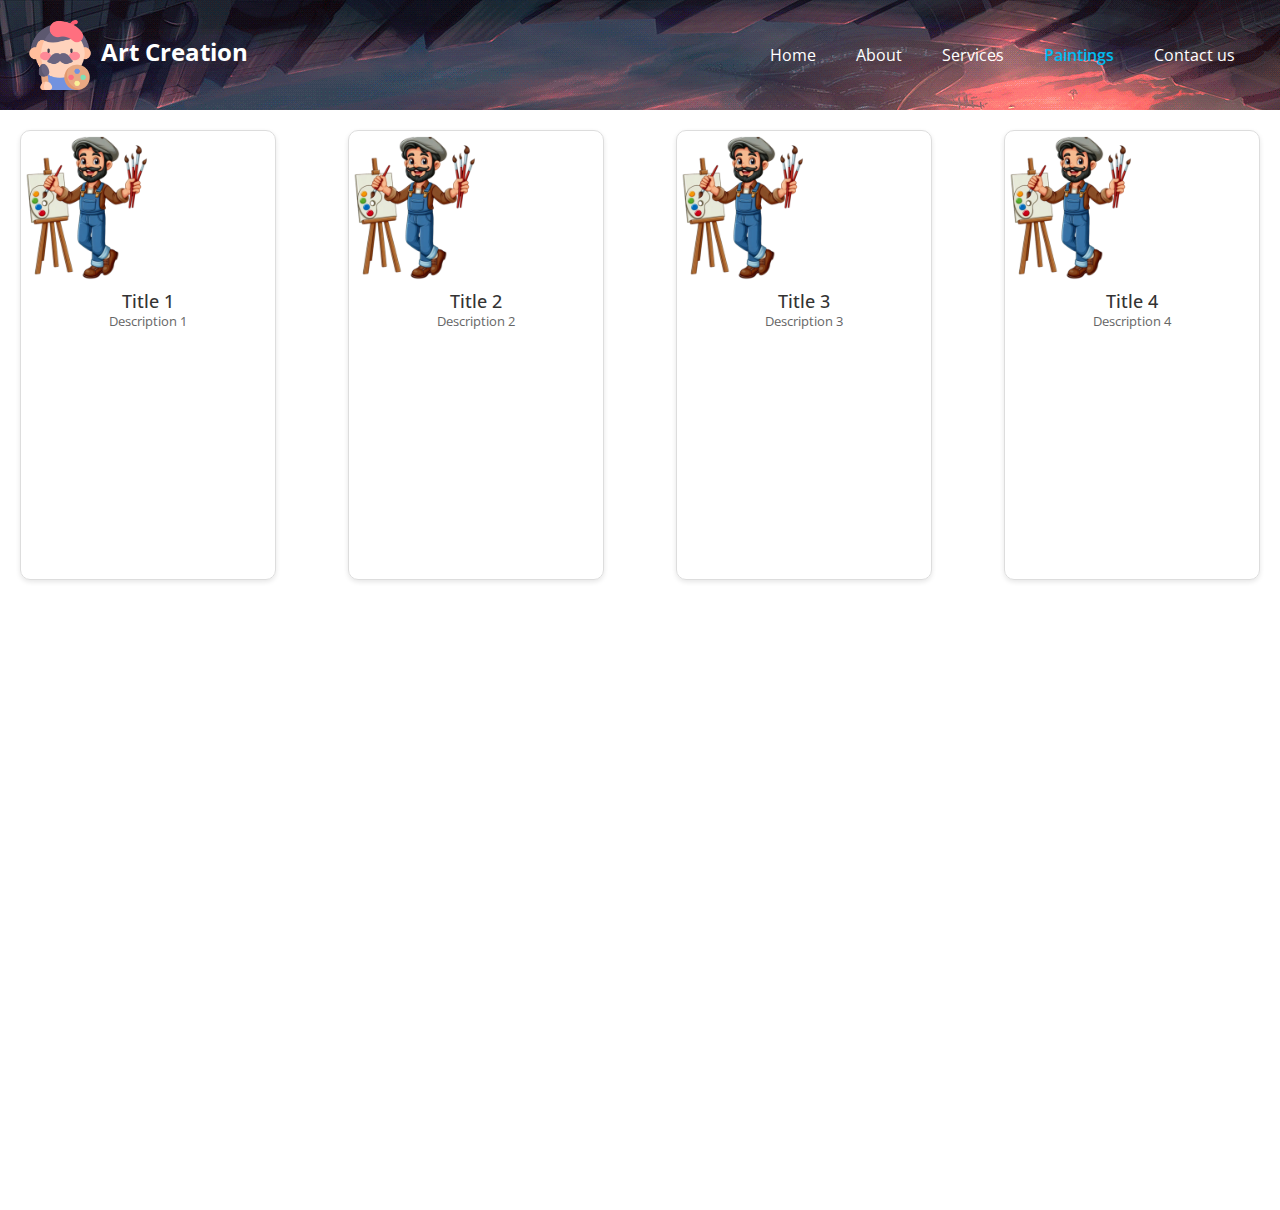
<file: paintings.html>
<!DOCTYPE html>
<html>

<head>
  <!-- Basic -->
  <meta charset="utf-8" />
  <meta http-equiv="X-UA-Compatible" content="IE=edge" />
  <!-- Mobile Metas -->
  <meta name="viewport" content="width=device-width, initial-scale=1, shrink-to-fit=no" />
  <link rel="shortcut icon" href="images/artist.png" type="">

  <title>Art Creation</title>

  <!-- bootstrap core css -->
  <link rel="stylesheet" type="text/css" href="css/bootstrap.css" />

  <!-- fonts style -->
  <link href="https://fonts.googleapis.com/css2?family=Roboto:wght@400;500;700;900&display=swap" rel="stylesheet">

  <!-- Custom styles for this template -->
  <link href="css/style.css" rel="stylesheet" />
  <link href="css/responsive.css" rel="stylesheet" />

  <style>
    .card-container {
      display: flex;
      flex-wrap: wrap;
      justify-content: space-between;
      padding: 20px;
    }
    .card-content {
      /* width: calc(25% - 10px); 25% for four cards per row with some margin */
      min-width:20vw;
      height:50vh;
      margin-bottom: 20px; /* Space between rows */
      border: 1px solid #ddd;
      border-radius: 10px;
      overflow: hidden;
      box-shadow: 0 2px 5px rgba(0, 0, 0, 0.1);
      transition: transform 0.2s;
    }
    .card-content:hover {
      transform: scale(1.05); /* Slight zoom effect on hover */
    }
    .card-content img {
      width: 50%;
      height: 150px;
      object-fit: cover;
    }
  </style>

</head>

<body class="sub_page">

  <div class="hero_area">

    <div class="hero_bg_box">
      <div class="bg_img_box">
        <img src="images/bg.gif" alt="">
      </div>
    </div>

    <!-- header section starts -->
    <header class="header_section">
      <div class="container-fluid">
        <nav class="navbar navbar-expand-lg custom_nav-container ">
          <a class="navbar-brand" href="index.html">
            <span>
              <img src="images/artist.png" alt="" style="width:70px;">
              Art Creation
            </span>
          </a>

          <button class="navbar-toggler" type="button" data-toggle="collapse" data-target="#navbarSupportedContent" aria-controls="navbarSupportedContent" aria-expanded="false" aria-label="Toggle navigation">
            <span class=""> </span>
          </button>

          <div class="collapse navbar-collapse" id="navbarSupportedContent">
            <ul class="navbar-nav  ">
              <li class="nav-item ">
                <a class="nav-link" href="index.html">Home </a>
              </li>
              <li class="nav-item">
                <a class="nav-link" href="about.html"> About</a>
              </li>
              <li class="nav-item">
                <a class="nav-link" href="service.html">Services <span class="sr-only">(current)</span> </a>
              </li>
              <li class="nav-item active">
                <a class="nav-link" href="paintings.html">Paintings</a>
              </li>
              <li class="nav-item">
                <a class="nav-link" href="team.html">Contact us</a>
              </li>
            </ul>
          </div>
        </nav>
      </div>
    </header>
    <!-- end header section -->
  </div>

  <div class="card-container" id="cardContainer" style="scrollbar-width: thin;
  height: 100vh;
  overflow-y: auto; margin-bottom:200px; padding-bottom: 200px;">
    <!-- Cards will be dynamically inserted here -->
  </div>

  <!-- footer section -->
  <audio id="snapSound" src="song/soundclick.mp3" preload="auto"></audio>
  <div class="elfsight-app-95b7146c-3981-4142-82f5-9ae7d470af86" data-elfsight-app-lazy></div>

  <!-- jQery -->
  <script type="text/javascript" src="js/jquery-3.4.1.min.js"></script>
  <!-- popper js -->
  <script src="https://cdn.jsdelivr.net/npm/popper.js@1.16.0/dist/umd/popper.min.js" integrity="sha384-Q6E9RHvbIyZFJoft+2mJbHaEWldlvI9IOYy5n3zV9zzTtmI3UksdQRVvoxMfooAo" crossorigin="anonymous"></script>
  <!-- bootstrap js -->
  <script type="text/javascript" src="js/bootstrap.js"></script>
  <!-- custom js -->
  <script type="text/javascript" src="js/custom.js"></script>
  <script src="https://static.elfsight.com/platform/platform.js" async></script>

  <script>
    // Array of images and descriptions
    const artworks = [
      {
        image: 'images/painter.png',
        title: 'Title 1',
        description: 'Description 1'
      },
      {
        image: 'images/painter.png',
        title: 'Title 2',
        description: 'Description 2'
      },
      {
        image: 'images/painter.png',
        title: 'Title 3',
        description: 'Description 3'
      },
      {
        image: 'images/painter.png',
        title: 'Title 4',
        description: 'Description 4'
      }
      // Add more artworks as needed
    ];

    // Function to create and display cards
    function displayArtworks() {
      const container = document.getElementById('cardContainer');
      artworks.forEach(art => {
        const card = document.createElement('div');

        card.innerHTML = `
          <div class="card-content">
            <img src="${art.image}" alt="${art.title}">
            <div class="card-description" style="padding: 10px; text-align: center;">
              <h5 style="margin: 0; font-size: 1.1em; color: #333;">${art.title}</h5>
              <p style="color: #666; font-size: 0.8em;">${art.description}</p>
            </div>
          </div>
        `;
        container.appendChild(card);
      });
    }

    // Call the function to display the artworks
    displayArtworks();

    // Function to play the snap sound
    function playSnap() {
      const snapSound = document.getElementById('snapSound');
      snapSound.currentTime = 0; // Rewind to the start
      snapSound.play(); // Play the sound
    }

    // Attach click event listener to the whole document
    document.addEventListener('click', playSnap);
  </script>
</body>

</html>
</file>
<file: css/style.css>
@import url("https://fonts.googleapis.com/css2?family=Lato:wght@400;700&family=Open+Sans:wght@300;400;600;700&display=swap");
body {
  font-family: "Open Sans", sans-serif;
  color: #0c0c0c;
  background-color: #ffffff;
  overflow-x: hidden;
  overflow-y: hidden;
  /* zoom: 85%; */
}

.layout_padding {
  padding: 90px 0;
}

.layout_padding2 {
  padding: 75px 0;
}

.layout_padding2-top {
  padding-top: 75px;
}

.layout_padding2-bottom {
  padding-bottom: 75px;
}

.layout_padding-top {
  padding-top: 90px;
}

.layout_padding-bottom {
  padding-bottom: 90px;
}

.heading_container {
  display: -webkit-box;
  display: -ms-flexbox;
  display: flex;
  -webkit-box-orient: vertical;
  -webkit-box-direction: normal;
      -ms-flex-direction: column;
          flex-direction: column;
  -webkit-box-align: start;
      -ms-flex-align: start;
          align-items: flex-start;
}

.heading_container h2 {
  position: relative;
  font-weight: bold;
  margin-bottom: 0;
}

.heading_container h2 span {
  color: #00bbf0;
}

.heading_container p {
  margin-top: 10px;
  margin-bottom: 0;
}

.heading_container.heading_center {
  -webkit-box-align: center;
      -ms-flex-align: center;
          align-items: center;
  text-align: center;
}

a,
a:hover,
a:focus {
  text-decoration: none;
}

a:hover,
a:focus {
  color: initial;
}

.btn,
.btn:focus {
  outline: none !important;
  -webkit-box-shadow: none;
          box-shadow: none;
}

/*header section*/
.hero_area {
  position: relative;
  min-height: 100vh;
  display: -webkit-box;
  display: -ms-flexbox;
  display: flex;
  -webkit-box-orient: vertical;
  -webkit-box-direction: normal;
      -ms-flex-direction: column;
          flex-direction: column;
  overflow-y: hidden;
}

.hero_area .hero_bg_box {
  position: absolute;
  top: 0;
  left: 0;
  width: 100%;
  height: 100%;
  display: -webkit-box;
  display: -ms-flexbox;
  display: flex;
  -webkit-box-pack: center;
      -ms-flex-pack: center;
          justify-content: center;
  -webkit-box-align: end;
      -ms-flex-align: end;
          align-items: flex-end;
  overflow: hidden;
  z-index: -1;
}

.hero_area .hero_bg_box .bg_img_box {
  min-width: 100%;
  min-height: 100%;
}

.hero_area .hero_bg_box img {
  min-width: 100%;
  min-height: 100%;
}

.sub_page .hero_area {
  min-height: auto;
  background: linear-gradient(130deg, #231a6f, #0f054c);
}

.sub_page .hero_area .hero_bg_box {
  display: none;
}

.header_section {
  padding: 15px 0;
  background: url('/images/bg.gif');
}


.header_section .container-fluid {
  padding-right: 25px;
  padding-left: 25px;
}

.navbar-brand span {
  font-weight: bold;
  font-size: 24px;
  color: #ffffff;
}

.custom_nav-container {
  padding: 0;
}

.custom_nav-container .navbar-nav {
  margin-left: auto;
}

.custom_nav-container .navbar-nav .nav-item .nav-link {
  padding: 5px 20px;
  color: #ffffff;
  text-align: center;
  /* text-transform: uppercase; */
  border-radius: 5px;
  -webkit-transition: all 0.3s;
  transition: all 0.3s;
}

.custom_nav-container .navbar-nav .nav-item:hover .nav-link, .custom_nav-container .navbar-nav .nav-item.active .nav-link {
  color: #00bbf0;
}

.custom_nav-container .navbar-nav .nav-item.active .nav-link {
  font-weight: 600;
}

.custom_nav-container .nav_search-btn {
  width: 35px;
  height: 35px;
  padding: 0;
  border: none;
  color: #ffffff;
}

.custom_nav-container .nav_search-btn:hover {
  color: #00bbf0;
}

.custom_nav-container .navbar-toggler {
  outline: none;
}

.custom_nav-container .navbar-toggler {
  padding: 0;
  width: 37px;
  height: 42px;
  -webkit-transition: all 0.3s;
  transition: all 0.3s;
}

.custom_nav-container .navbar-toggler span {
  display: block;
  width: 35px;
  height: 4px;
  background-color: #ffffff;
  margin: 7px 0;
  -webkit-transition: all 0.3s;
  transition: all 0.3s;
  position: relative;
  border-radius: 5px;
  transition: all 0.3s;
}

.custom_nav-container .navbar-toggler span::before, .custom_nav-container .navbar-toggler span::after {
  content: "";
  position: absolute;
  left: 0;
  height: 100%;
  width: 100%;
  background-color: #ffffff;
  top: -10px;
  border-radius: 5px;
  -webkit-transition: all 0.3s;
  transition: all 0.3s;
}

.custom_nav-container .navbar-toggler span::after {
  top: 10px;
}

.custom_nav-container .navbar-toggler[aria-expanded="true"] {
  -webkit-transform: rotate(360deg);
          transform: rotate(360deg);
}

.custom_nav-container .navbar-toggler[aria-expanded="true"] span {
  -webkit-transform: rotate(45deg);
          transform: rotate(45deg);
}

.custom_nav-container .navbar-toggler[aria-expanded="true"] span::before, .custom_nav-container .navbar-toggler[aria-expanded="true"] span::after {
  -webkit-transform: rotate(90deg);
          transform: rotate(90deg);
  top: 0;
}

/*end header section*/
/* slider section */
.slider_section {
  -webkit-box-flex: 1;
      -ms-flex: 1;
          flex: 1;
  display: -webkit-box;
  display: -ms-flexbox;
  display: flex;
  -webkit-box-align: center;
      -ms-flex-align: center;
          align-items: center;
  position: relative;
  padding: 45px 0 145px 0;
}

.slider_section .row {
  -webkit-box-align: center;
      -ms-flex-align: center;
          align-items: center;
}

.slider_section #customCarousel1 {
  width: 100%;
  position: unset;
}

.slider_section .detail-box {
  color: #00204a;
}

.slider_section .detail-box h1 {
  font-size: 3rem;
  font-weight: bold;
  text-transform: uppercase;
  margin-bottom: 15px;
  color: #ffffff;
}

.slider_section .detail-box p {
  color: #fefefe;
  font-size: 14px;
}

.slider_section .detail-box .btn-box {
  display: -webkit-box;
  display: -ms-flexbox;
  display: flex;
  margin: 0 -5px;
  margin-top: 25px;
}

.slider_section .detail-box .btn-box a {
  margin: 5px;
  text-align: center;
  width: 165px;
}

.slider_section .detail-box .btn-box .btn1 {
  display: inline-block;
  padding: 10px 15px;
  background-color: #00bbf0;
  color: #ffffff;
  border-radius: 0;
  -webkit-transition: all 0.3s;
  transition: all 0.3s;
  border: none;
}

.slider_section .detail-box .btn-box .btn1:hover {
  background-color: #007fa4;
}

.slider_section .detail-box .btn-box .btn2 {
  display: inline-block;
  padding: 10px 15px;
  background-color: #000000;
  color: #ffffff;
  border-radius: 0;
  -webkit-transition: all 0.3s;
  transition: all 0.3s;
  border: none;
}

.slider_section .detail-box .btn-box .btn2:hover {
  background-color: black;
}

.slider_section .img-box {
  margin: 45px 0;
}

.slider_section .img-box img {
  width: 100%;
  -webkit-animation: upDown 5s infinite;
          animation: upDown 5s infinite;
}

@-webkit-keyframes upDown {
  0% {
    -webkit-transform: translateY(-45px);
            transform: translateY(-45px);
  }
  50% {
    -webkit-transform: translateY(45px);
            transform: translateY(45px);
  }
  100% {
    -webkit-transform: translateY(-45px);
            transform: translateY(-45px);
  }
}

@keyframes upDown {
  0% {
    -webkit-transform: translateY(-45px);
            transform: translateY(-45px);
  }
  50% {
    -webkit-transform: translateY(45px);
            transform: translateY(45px);
  }
  100% {
    -webkit-transform: translateY(-45px);
            transform: translateY(-45px);
  }
}

.slider_section .carousel-indicators {
  position: unset;
  margin: 0;
  -webkit-box-pack: center;
      -ms-flex-pack: center;
          justify-content: center;
  -webkit-box-align: center;
      -ms-flex-align: center;
          align-items: center;
}

.slider_section .carousel-indicators li {
  background-color: #ffffff;
  width: 12px;
  height: 12px;
  border-radius: 100%;
  opacity: 1;
}

.slider_section .carousel-indicators li.active {
  width: 20px;
  height: 20px;
  background-color: #00bbf0;
}

.service_section {
  position: relative;
}

.service_section .box {
  display: -webkit-box;
  display: -ms-flexbox;
  display: flex;
  -webkit-box-orient: vertical;
  -webkit-box-direction: normal;
      -ms-flex-direction: column;
          flex-direction: column;
  -webkit-box-align: center;
      -ms-flex-align: center;
          align-items: center;
  text-align: center;
  margin-top: 45px;
  background-color: #f8f8f9;
  padding: 20px;
  border-radius: 5px;
}

.service_section .box .img-box {
  display: -webkit-box;
  display: -ms-flexbox;
  display: flex;
  -webkit-box-pack: center;
      -ms-flex-pack: center;
          justify-content: center;
  -webkit-box-align: start;
      -ms-flex-align: start;
          align-items: flex-start;
  width: 125px;
  min-width: 75px;
  height: 75px;
  margin-bottom: 15px;
}

.service_section .box .img-box img {
  max-width: 100%;
  max-height: 100%;
  -webkit-transition: all 0.3s;
  transition: all 0.3s;
}

.service_section .box .detail-box h5 {
  font-weight: bold;
  text-transform: uppercase;
}

.service_section .box .detail-box a {
  color: #00204a;
  font-weight: 600;
}

.service_section .box .detail-box a:hover {
  color: #00bbf0;
}

.service_section .btn-box {
  display: -webkit-box;
  display: -ms-flexbox;
  display: flex;
  -webkit-box-pack: center;
      -ms-flex-pack: center;
          justify-content: center;
  margin-top: 45px;
}

.service_section .btn-box a {
  display: inline-block;
  padding: 10px 45px;
  background-color: #00bbf0;
  color: #ffffff;
  border-radius: 0;
  -webkit-transition: all 0.3s;
  transition: all 0.3s;
  border: none;
}

.service_section .btn-box a:hover {
  background-color: #007fa4;
}

.about_section {
  background-color: #00204a;
  color: #ffffff;
}

.about_section .heading_container {
  margin-bottom: 45px;
}

.about_section .row {
  -webkit-box-align: center;
      -ms-flex-align: center;
          align-items: center;
}

.about_section .img-box img {
  max-width: 100%;
}

.about_section .detail-box h3 {
  font-weight: bold;
}

.about_section .detail-box p {
  margin-top: 15px;
}

.about_section .detail-box a {
  display: inline-block;
  padding: 10px 45px;
  background-color: #00bbf0;
  color: #ffffff;
  border-radius: 0px;
  -webkit-transition: all 0.3s;
  transition: all 0.3s;
  border: none;
  margin-top: 15px;
}

.about_section .detail-box a:hover {
  background-color: #007fa4;
}

.paintings_section .box {
  margin-top: 45px;
  display: -webkit-box;
  display: -ms-flexbox;
  display: flex;
  -webkit-box-orient: vertical;
  -webkit-box-direction: normal;
      -ms-flex-direction: column;
          flex-direction: column;
  -webkit-box-align: center;
      -ms-flex-align: center;
          align-items: center;
  text-align: center;
}

.paintings_section .box .img-box {
  margin-bottom: 20px;
  width: 120px;
  height: 120px;
  min-width: 120px;
  min-height: 120px;
  border-radius: 100%;
  border: 5px solid #00204a;
  display: -webkit-box;
  display: -ms-flexbox;
  display: flex;
  -webkit-box-pack: center;
      -ms-flex-pack: center;
          justify-content: center;
  -webkit-box-align: center;
      -ms-flex-align: center;
          align-items: center;
}

.paintings_section .box .img-box img {
  width: 55px;
  height: auto;
  fill: #00204a;
}

.paintings_section .box h5 {
  font-weight: bold;
  margin-bottom: 10px;
}

.paintings_section .box p {
  margin-bottom: 0;
}

.paintings_section .btn-box {
  display: -webkit-box;
  display: -ms-flexbox;
  display: flex;
  -webkit-box-pack: center;
      -ms-flex-pack: center;
          justify-content: center;
  margin-top: 45px;
}

.paintings_section .btn-box a {
  display: inline-block;
  padding: 10px 45px;
  background-color: #00bbf0;
  color: #ffffff;
  border-radius: 0;
  -webkit-transition: all 0.3s;
  transition: all 0.3s;
  border: none;
}

.paintings_section .btn-box a:hover {
  background-color: #007fa4;
}

/*team section */
.team_section {
  text-align: center;
  background-color: #00204a;
  color: #ffffff;
}

.team_section .heading_container {
  -webkit-box-pack: center;
      -ms-flex-pack: center;
          justify-content: center;
}

.team_section .team_container {
  padding: 0 15px;
}

.team_section .team_container .box {
  padding: 35px 0 0 0;
  border-radius: 5px;
  overflow: hidden;
  -webkit-transition: all .1s;
  transition: all .1s;
  margin-top: 45px;
  background: -webkit-gradient(linear, left top, left bottom, from(#002759), to(#002b64));
  background: linear-gradient(to bottom, #002759, #002b64);
}

.team_section .team_container .box .img-box {
  display: -webkit-box;
  display: -ms-flexbox;
  display: flex;
  -webkit-box-pack: center;
      -ms-flex-pack: center;
          justify-content: center;
  -webkit-box-align: center;
      -ms-flex-align: center;
          align-items: center;
}

.team_section .team_container .box .img-box img {
  width: 120px;
  border-radius: 100%;
  border: 5px solid #ffffff;
}

.team_section .team_container .box .detail-box {
  margin: 25px 0;
}

.team_section .team_container .box .detail-box h5 {
  color: #00bbf0;
  font-weight: 600;
  position: relative;
}

.team_section .team_container .box .social_box {
  padding: 10px 45px 20px 45px;
  display: -webkit-box;
  display: -ms-flexbox;
  display: flex;
  -webkit-box-pack: justify;
      -ms-flex-pack: justify;
          justify-content: space-between;
}

.team_section .team_container .box .social_box a {
  color: #ffffff;
  font-size: 22px;
}

.team_section .team_container .box .social_box a:hover {
  color: #00bbf0;
}

/*team section end*/
/* client section start */
.client_section .heading_container {
  margin-bottom: 30px;
}

.client_section .box {
  display: -webkit-box;
  display: -ms-flexbox;
  display: flex;
  -webkit-box-orient: vertical;
  -webkit-box-direction: normal;
      -ms-flex-direction: column;
          flex-direction: column;
  margin: 15px;
}

.client_section .box .img-box {
  position: relative;
  display: -webkit-box;
  display: -ms-flexbox;
  display: flex;
  -webkit-box-pack: center;
      -ms-flex-pack: center;
          justify-content: center;
  -webkit-box-align: center;
      -ms-flex-align: center;
          align-items: center;
  width: 100px;
  margin-bottom: -50px;
  margin-left: 25px;
  position: relative;
}

.client_section .box .img-box img {
  border-radius: 100%;
}

.client_section .box .client_id {
  display: -webkit-box;
  display: -ms-flexbox;
  display: flex;
  -webkit-box-pack: justify;
      -ms-flex-pack: justify;
          justify-content: space-between;
}

.client_section .box .client_id .client_info h6 {
  font-weight: 600;
  margin-bottom: 5px;
}

.client_section .box .client_id .client_info p {
  margin-bottom: 0;
  font-size: 15px;
  font-size: 14px;
  margin-bottom: 10px;
}

.client_section .box .detail-box {
  background-color: #ffffff;
  -webkit-box-shadow: 0 0 15px 0 rgba(0, 0, 0, 0.15);
          box-shadow: 0 0 15px 0 rgba(0, 0, 0, 0.15);
  padding: 75px 25px 25px 25px;
}

.client_section .box .detail-box i {
  color: #00204a;
  margin-bottom: 10px;
}

.client_section .owl-carousel .owl-nav {
  display: -webkit-box;
  display: -ms-flexbox;
  display: flex;
  -webkit-box-pack: center;
      -ms-flex-pack: center;
          justify-content: center;
  margin-top: 45px;
}

.client_section .owl-carousel .owl-nav .owl-prev,
.client_section .owl-carousel .owl-nav .owl-next {
  width: 55px;
  height: 55px;
  background-color: #ffffff;
  color: #000000;
  outline: none;
  bottom: 0px;
  font-size: 24px;
  -webkit-box-shadow: 0 0 5px 0 rgba(0, 0, 0, 0.25);
          box-shadow: 0 0 5px 0 rgba(0, 0, 0, 0.25);
}

.client_section .owl-carousel .owl-nav .owl-prev:hover,
.client_section .owl-carousel .owl-nav .owl-next:hover {
  color: #00204a;
}

/* client section end */
.info_section {
  background-color: #00204a;
  color: #ffffff;
  padding: 45px 0 15px 0;
}

.info_section h4 {
  font-weight: 600;
  margin-bottom: 20px;
}

.info_section .info_col {
  margin-bottom: 30px;
}

.info_section .info_contact .contact_link_box {
  display: -webkit-box;
  display: -ms-flexbox;
  display: flex;
  -webkit-box-orient: vertical;
  -webkit-box-direction: normal;
      -ms-flex-direction: column;
          flex-direction: column;
}

.info_section .info_contact .contact_link_box a {
  margin: 5px 0;
  color: #ffffff;
}

.info_section .info_contact .contact_link_box a i {
  margin-right: 5px;
}

.info_section .info_contact .contact_link_box a:hover {
  color: #00bbf0;
}

.info_section .info_social {
  display: -webkit-box;
  display: -ms-flexbox;
  display: flex;
  margin-top: 20px;
  margin-bottom: 10px;
}

.info_section .info_social a {
  display: -webkit-box;
  display: -ms-flexbox;
  display: flex;
  -webkit-box-pack: center;
      -ms-flex-pack: center;
          justify-content: center;
  -webkit-box-align: center;
      -ms-flex-align: center;
          align-items: center;
  color: #ffffff;
  border-radius: 100%;
  margin-right: 10px;
  font-size: 24px;
}

.info_section .info_social a:hover {
  color: #00bbf0;
}

.info_section .info_links {
  display: -webkit-box;
  display: -ms-flexbox;
  display: flex;
  -webkit-box-orient: vertical;
  -webkit-box-direction: normal;
      -ms-flex-direction: column;
          flex-direction: column;
  -ms-flex-wrap: wrap;
      flex-wrap: wrap;
}

.info_section .info_links a {
  display: -webkit-box;
  display: -ms-flexbox;
  display: flex;
  -webkit-box-align: center;
      -ms-flex-align: center;
          align-items: center;
  margin-bottom: 15px;
  color: #ffffff;
}

.info_section .info_links a:hover {
  color: #00bbf0;
}

.info_section form input {
  border: none;
  border-bottom: 1px solid #ffffff;
  background-color: transparent;
  width: 100%;
  height: 45px;
  color: #ffffff;
  outline: none;
}

.info_section form input::-webkit-input-placeholder {
  color: #ffffff;
}

.info_section form input:-ms-input-placeholder {
  color: #ffffff;
}

.info_section form input::-ms-input-placeholder {
  color: #ffffff;
}

.info_section form input::placeholder {
  color: #ffffff;
}

.info_section form button {
  width: 100%;
  text-align: center;
  display: inline-block;
  padding: 10px 55px;
  background-color: #00bbf0;
  color: #ffffff;
  border-radius: 0;
  -webkit-transition: all 0.3s;
  transition: all 0.3s;
  border: none;
  margin-top: 15px;
}

.info_section form button:hover {
  background-color: #007fa4;
}

/* footer section*/
.footer_section {
  position: relative;
  background-color: #ffffff;
  text-align: center;
}

.footer_section p {
  color: #00204a;
  padding: 25px 0;
  margin: 0;
}

.footer_section p a {
  color: inherit;
}


/*# sourceMappingURL=style.css.map */
</file>
<file: css/responsive.css>
@media (max-width: 1300px) {}

@media (max-width: 1120px) {}

@media (max-width: 992px) {
  .hero_area {
    min-height: auto;
  }

  .hero_area {
    background: linear-gradient(130deg, #231a6f, #0f054c);
  }

  .hero_area .hero_bg_box {
    display: none;
  }

  .slider_section {
    padding: 45px 0 75px 0;
  }

  .custom_nav-container .navbar-nav {
    padding-top: 15px;
    align-items: center;
  }


  .custom_nav-container .navbar-nav .nav-item .nav-link {
    padding: 5px 25px;
    margin: 5px 0;
  }


}

@media (max-width: 768px) {
  .about_section .img-box {
    margin-bottom: 45px;
  }

}

@media (max-width: 576px) {
  .header_section .header_top .contact_nav a span {
    display: none;
  }


  .client_section .client_container {
    width: 100%;
  }

  .client_section .box {
    margin: 0;
  }

  .owl-nav {
    display: flex;
    justify-content: center;
    margin-top: 45px;
  }

  .client_section .owl-carousel .owl-nav .owl-prev,
  .client_section .owl-carousel .owl-nav .owl-next {
    position: unset;
    margin: 0 2.5px;
  }
}

@media (max-width: 480px) {
  .slider_section .detail-box h1 {
    font-size: 2rem;
  }

  .track_section form {
    flex-direction: column;
    align-items: flex-start;
  }

  .track_section form input {
    width: 100%;
  }

  .track_section form button {
    padding: 10px 60px;
    margin-top: 10px;
  }
}

@media (max-width: 420px) {
  .service_section .box {
    flex-direction: column;
  }

  .service_section .box .img-box {
    justify-content: flex-start;
    margin-bottom: 15px;
  }
}

@media (max-width: 376px) {}

@media (min-width: 1200px) {
  .container {
    max-width: 1170px;
  }
}
</file>
